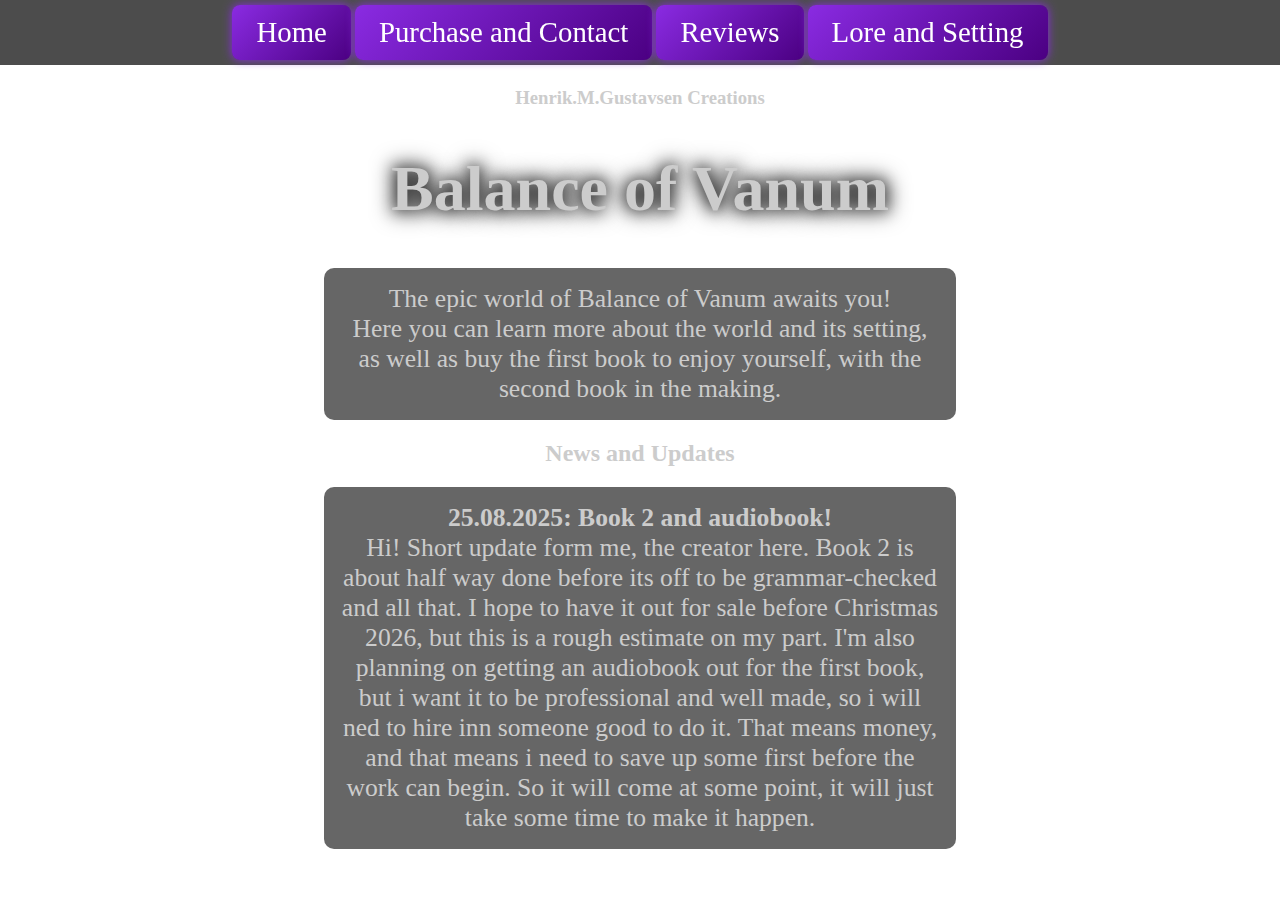
<file: index.html>
<!DOCTYPE html>
<html lang="en">
<head>
  <meta charset="UTF-8">
  <meta name="viewport" content="width=device-width, initial-scale=1.0">
  <title>Balance of Vanum</title>
  <link href="https://fonts.googleapis.com/css2?family=Cinzel+Decorative&display=swap" rel="stylesheet">
  <link rel="stylesheet" href="style.css">
  <link rel="shortcut icon" href="https://m.media-amazon.com/images/I/61XpNrecAjL._SL1491_.jpg">
</head>
<body class="home">
  
<br>
<br>
 <nav class="navbar">
  <a href="./index.html" class="button">Home</a>
  <a href="./contact.html" class="button">Purchase and Contact</a>
  <a href="./review.html" class="button">Reviews</a>  
  <a href="./lore.html" class="button">Lore and Setting</a>
</nav> 

<h3>Henrik.M.Gustavsen Creations</h3>
  <h1>Balance of Vanum</h1>

  <p>
    The epic world of Balance of Vanum awaits you! <br>
    Here you can learn more about the world and its setting, as well as buy the first book to enjoy yourself, with the second book in the making.
  </p>
  <h2>News and Updates</h2>
  <p><strong>25.08.2025: Book 2 and audiobook!</strong> <br>
    Hi! Short update form me, the creator here. Book 2 is about half way done before its off to be grammar-checked and all that. I hope to have it out for sale before Christmas 2026, but this is a rough estimate on my part.
    I'm also planning on  getting an audiobook out for the first book, but i want it to be professional and well made, so i will ned to hire inn someone good to do it. That means money, and that means i need to save up some first before the work can begin. So it will come at some point, it will just take some time to make it happen.</p>

    

</body>
</html>
</file>
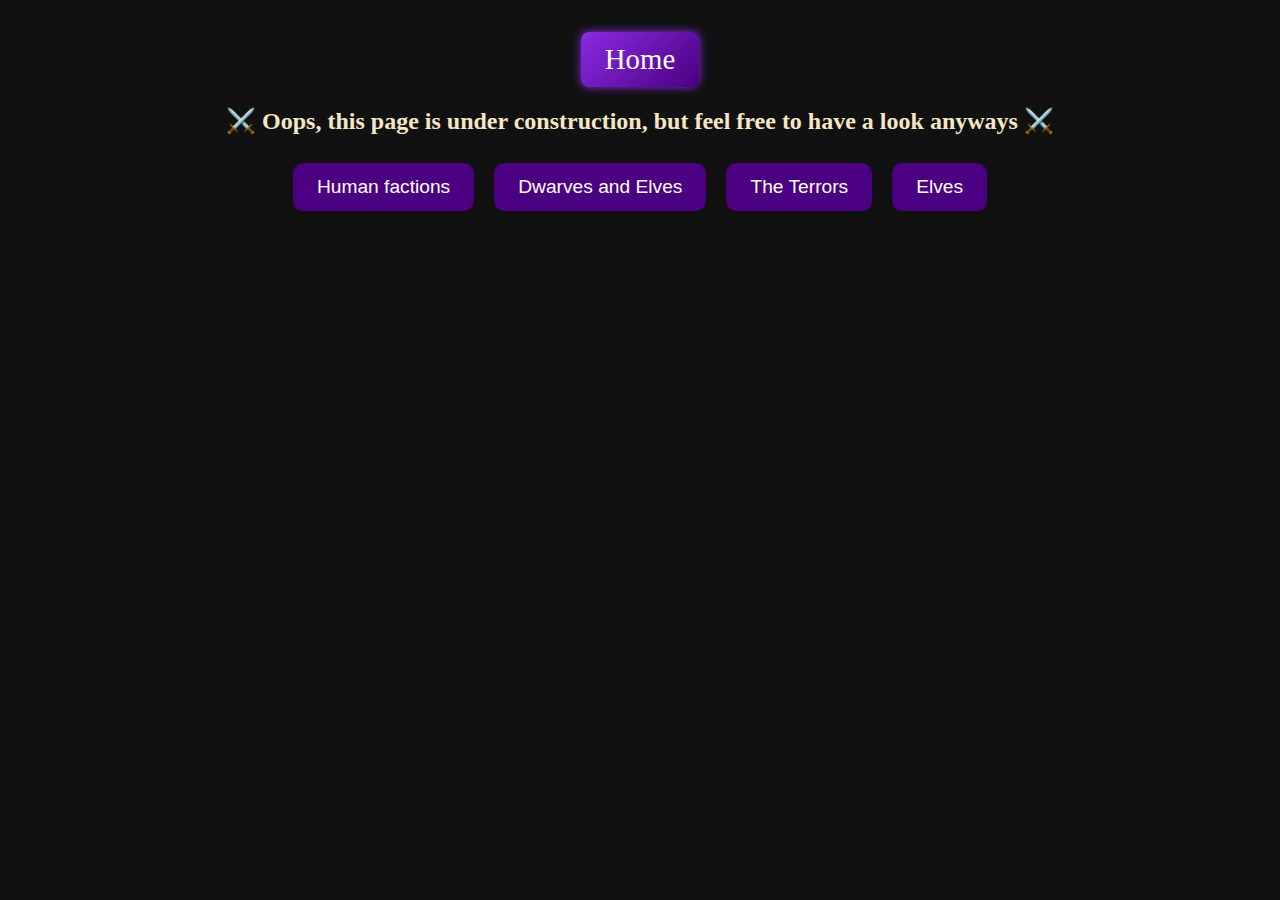
<file: lore.html>
<!DOCTYPE html>
<html lang="en">
<head>
  <meta charset="UTF-8">
  <meta name="viewport" content="width=device-width, initial-scale=1.0">
  <title>Balance of Vanum</title>
  <link rel="stylesheet" href="style.css">
  <link rel="shortcut icon" href="https://m.media-amazon.com/images/I/61XpNrecAjL._SL1491_.jpg">
</head>
<body class="lore">
  <a href="./index.html" class="button">Home</a>
  <h2>⚔️ Oops, this page is under construction, but feel free to have a look anyways ⚔️</h2>

  <!-- Faction buttons -->
  <button class="tab-button" onclick="showFaction('human')">Human factions</button>
  <button class="tab-button" onclick="showFaction('de')">Dwarves and Elves</button>
  <button class="tab-button" onclick="showFaction('terrors')">The Terrors</button>
  <button class="tab-button" onclick="showFaction('elves')">Elves</button>

  <!-- Faction info sections -->
  <div id="human" class="tab-content">
    <h2>🌿 Humans</h2>
    <p>Humans are race that can be found most places in the world of Vanum, from the cold north, to the sandy dunes of the golden sea.
      After the first emperor united most human kingdoms under one faction, they also became the most dominant species in this world.
      The empire itself runs a humanity first policy, but there are other human factions that are more openminded, such as the borderkingdoms south of the empire, or the Mercenary kingdom to the east.
    </p>
  </div>

  <div id="de" class="tab-content">
    <h2>⛏️ Dwarves</h2>
    <p>Dwarfs are a strong and sturdy folk, though short of stature. They are physically stronger than humans, and have a tendancy to have a closer connecting to the elements of Fire and earth.
      The dwarfs mainly lives under ground and in mountains, though they can also be found traveling the lands and offering their services to all races.
      The race is also known for their excelent craftmanship, which many dwarf holds have grown rich from pursuing.
      The dwarven race was the one most devistated during the rise of the emperor however, as they are the race that put up most of a fight, leading to the worlds dwarf population declining siginificantly and them loosing many of their holds to the surging human faction.
    </p>
  </div>

  <div id="terrors" class="tab-content">
    <h2>🔥 The Terrors</h2>
    <p>The terrors are beings of myth, legend, and terror. Some are know, such as the Red terror to the east, and the burning terror that have taken hold in the golden sea.
      
    </p>
  </div>

  <div id="elves" class="tab-content">
    <h2>🔥 Elves</h2>
    <p>Elves are a faction with strong ties to magic, especially air and water magic.
      They are long lived, and have been known to live up towards three thousand years.
    During the rise of the empire they were blamed for many of the woes of human kind, and they quickly retreated to the west after loosing a single battle against the surging human empire.
  Elves are physically weak of body, but strong in magic, and they much prefere diplomacy over warfare.</p>
  </div>

  <script src="script.js"></script>
</body>
</html>
</file>
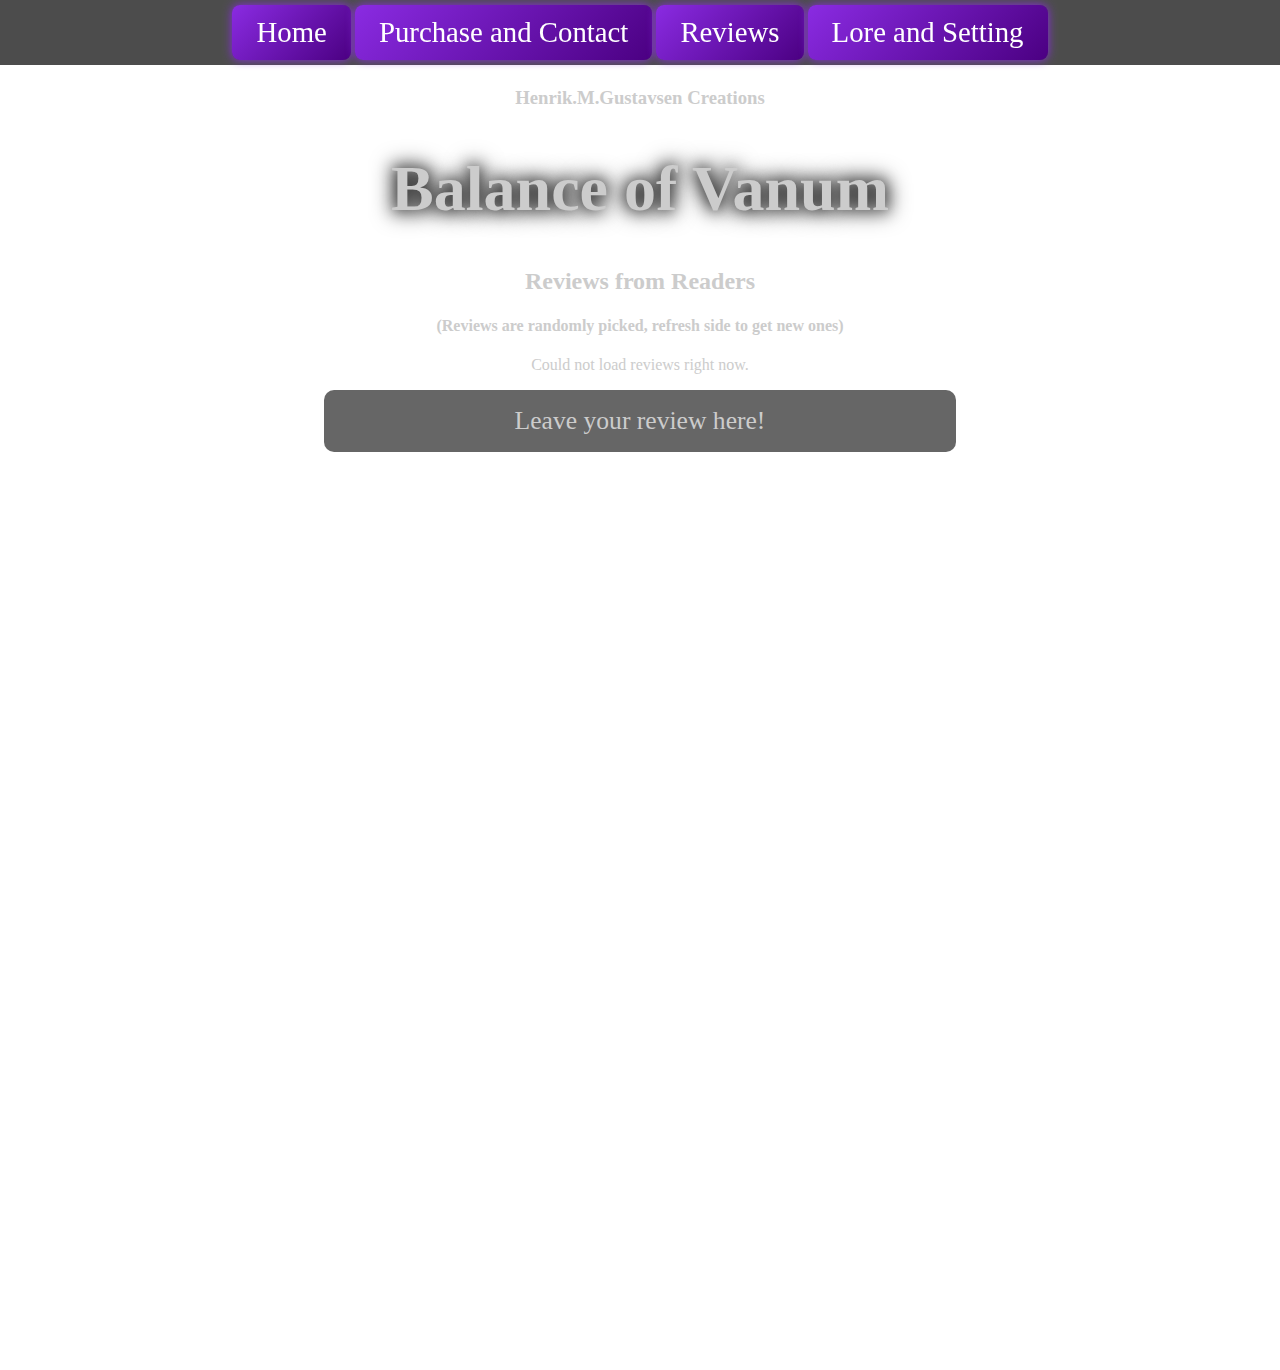
<file: review.html>
<!DOCTYPE html>
<html lang="en">
<head>
  <meta charset="UTF-8">
  <meta name="viewport" content="width=device-width, initial-scale=1.0">
  <title>Balance of Vanum</title>
  <link href="https://fonts.googleapis.com/css2?family=Cinzel+Decorative&display=swap" rel="stylesheet">
  <link rel="stylesheet" href="style.css">
  <link rel="shortcut icon" href="https://m.media-amazon.com/images/I/61XpNrecAjL._SL1491_.jpg">
</head>
<body class="home">

<br>
<br>
 <nav class="navbar">
  <a href="./index.html" class="button">Home</a>
  <a href="./contact.html" class="button">Purchase and Contact</a>
  <a href="./review.html" class="button">Reviews</a>  
  <a href="./lore.html" class="button">Lore and Setting</a>
</nav> 

<h3>Henrik.M.Gustavsen Creations</h3>
  <h1>Balance of Vanum</h1>


<h2>Reviews from Readers</h2>
  <h4>(Reviews are randomly picked, refresh side to get new ones)</h4>
<div id="reviews" class="reviews"></div>
<script src="script.js"></script>



  <p>
    Leave your review here!
  </p>

  <iframe src="https://docs.google.com/forms/d/e/1FAIpQLSdm0b9udAia6jibPa7STNAHrkEGPlRA8OfU5DHhAMbFZqhWAA/viewform?embedded=true" width="640" height="866" frameborder="0" marginheight="0" marginwidth="0">Laster inn …</iframe>


</body>
</html>
</file>
<file: style.css>
/* ===== Global Styles ===== */
body {
  margin: 0;
  font-family: Papyrus, fantasy, serif;
  text-align: center;
  padding: 2rem;
  color: #f5e6c4;
}

h1 {
  font-size: 4rem;
  text-shadow: 0 0 15px #1d1d1d, 0 0 25px #000000;
}

p {
  font-size: 1.6rem;
  max-width: 600px;
  margin: 1rem auto;
  background: rgba(0, 0, 0, 0.6);
  padding: 1rem;
  border-radius: 10px;
}

/* ===== Backgrounds ===== */
body.home {
  background: url('https://m.media-amazon.com/images/I/61XpNrecAjL._SL1491_.jpg') no-repeat center center fixed;
  background-size: cover;
  color: #cccccc;
}

body.lore {
  background: #111;
}

/* ===== Buttons (shared) ===== */
.button {
  display: inline-block;
  margin-top: 0rem;
  padding: 0.7rem 1.5rem;
  font-size: 1.8rem;
  background: linear-gradient(135deg, #8a2be2, #4b0082);
  color: white;
  border: none;
  border-radius: 8px;
  text-decoration: none;
  box-shadow: 0 0 10px #8a2be2;
  transition: transform 0.2s ease-in-out, box-shadow 0.3s;
}

.button:hover {
  transform: scale(1.1);
  box-shadow: 0 0 20px #d8b4fe;
}

/* ===== Tab Buttons (for factions) ===== */
.tab-button {
  background: #4b0082;
  color: white;
  border: none;
  padding: 0.8rem 1.5rem;
  margin: 0.5rem;
  border-radius: 10px;
  cursor: pointer;
  font-size: 1.2rem;
  transition: background 0.3s, transform 0.2s;
}

.tab-button:hover {
  background: #6a0dad;
  transform: scale(1.05);
}

/* ===== Faction Content ===== */
.tab-content {
  display: none;
  margin-top: 2rem;
  padding: 1.5rem;
  background: rgba(0, 0, 0, 0.6);
  border-radius: 10px;
  max-width: 600px;
  margin-left: auto;
  margin-right: auto;
}

.tab-content.active {
  display: block;
}

a {
  color: gold;
  /* normal link color */
  text-decoration: none;
  /* removes underline if you want */
}


.navbar {
  position: fixed;
  /* gjør at den alltid "fester seg" */
  top: 0;
  /* fester til toppen av siden */
  left: 0;
  width: 100%;
  /* strekker seg hele veien bortover */
  background: rgba(0, 0, 0, 0.7);
  /* bakgrunn så teksten ikke blandes med siden */
  padding: 0.3rem 0;
  text-align: center;
  /* sentrer knappene */
  z-index: 1000;
  /* sørger for at navbar ligger oppå annet innhold */
}


/* Reviews layout */
.reviews {
  max-width: 800px;
  margin: 1rem auto;
  display: grid;
  gap: 1rem;
}


/* Override your global <p> style inside review cards */
.review {
  background: rgba(0, 0, 0, 0.6);
  padding: 1rem;
  margin: 1rem auto;
  border-radius: 8px;
  width: 600px;      /* fix the width for all review boxes */
  color: #f5e6c4;
  box-shadow: 0 0 10px #333;
  text-align: left;
}

.review h4 {
  margin: 0;
  font-size: 1.2rem;
  color: gold;
}

.review p {
  margin: 0.5rem 0 0;
  font-size: 1rem;
  background: transparent;
  padding: 0;
  border-radius: 0;
}
</file>
